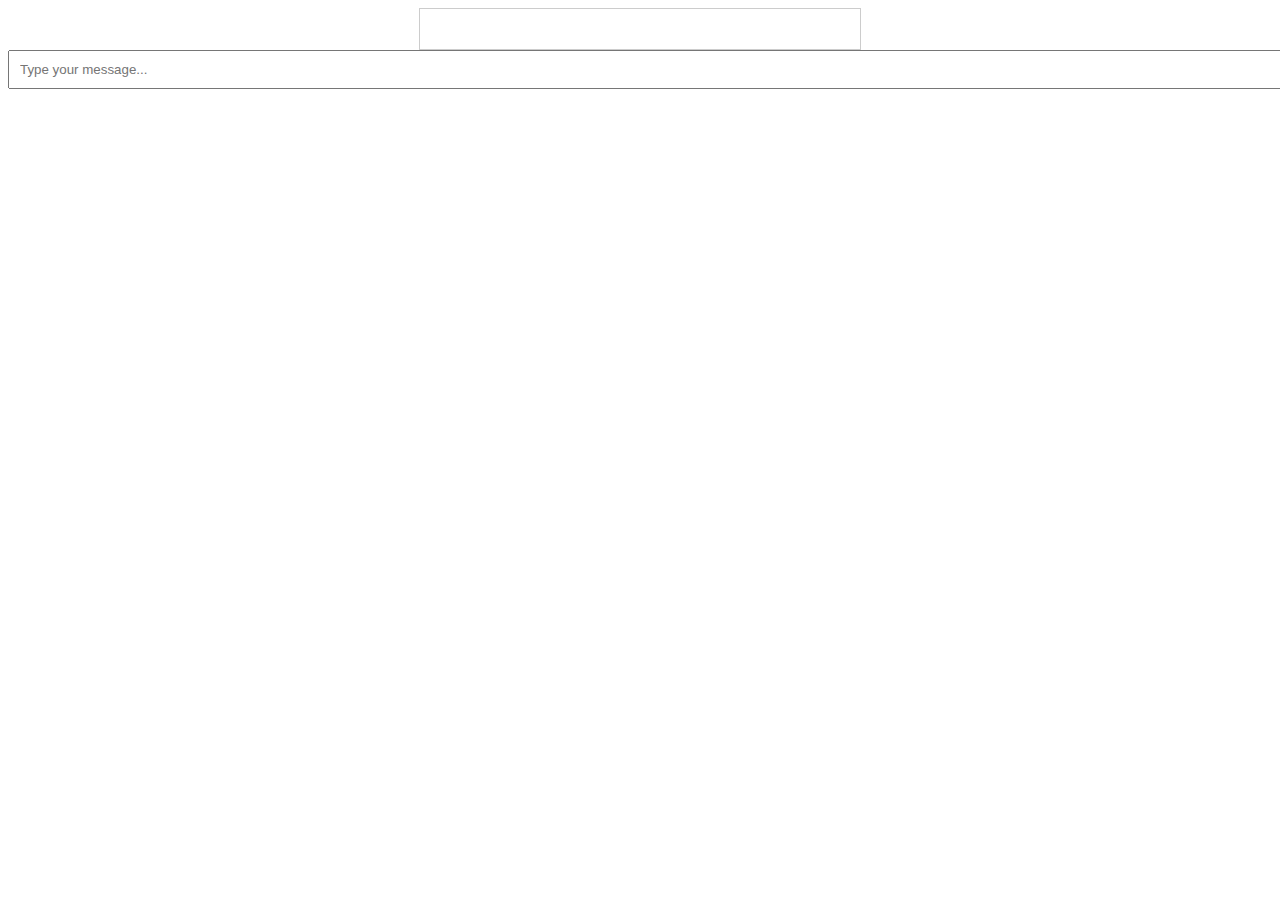
<file: src/main/resources/templates/index.html>
<!DOCTYPE html>
<html lang="en">
<head>
    <meta charset="UTF-8">
    <meta name="viewport" content="width=device-width, initial-scale=1.0">
    <title>Chat UI</title>
    <style>
        body {
            font-family: Arial, sans-serif;
        }
        .chat-container {
            width: 400px;
            margin: 0 auto;
            padding: 20px;
            border: 1px solid #ccc;
        }
        .chat-message {
            background-color: #f1f1f1;
            padding: 10px;
            margin-bottom: 10px;
        }
        .user-message {
            background-color: #2196F3;
            color: #fff;
            text-align: right;
        }
        .bot-message {
            background-color: #4CAF50;
            color: #fff;
        }
        .chat-input {
            width: 100%;
            padding: 10px;
        }
    </style>
</head>
<body>
<div class="chat-container" id="chatContainer">
    <!-- Chat messages will be appended here -->
</div>
<input type="text" class="chat-input" placeholder="Type your message..." id="chatInput">
<script>
    const chatContainer = document.getElementById("chatContainer");
    const chatInput = document.getElementById("chatInput");

    // Function to append a chat message to the chat container
    function appendChatMessage(message, isUser) {
        const messageDiv = document.createElement("div");
        messageDiv.classList.add("chat-message");
        messageDiv.classList.add(isUser ? "user-message" : "bot-message");
        messageDiv.textContent = message;
        chatContainer.appendChild(messageDiv);
    }

    // Function to send user message and receive bot response
    async function sendMessage() {
        const userMessage = chatInput.value;
        appendChatMessage("You: " + userMessage, true);
        chatInput.value = "";

        const response = await fetch("/chat", {
            method: "POST",
            headers: {
                "Content-Type": "application/json",
            },
            body: JSON.stringify({
                prompt: "customer: " + userMessage,
            }),
        });

        if (response.ok) {
            const data = await response.json();
            appendChatMessage("Bot: " + data.text, false);
        } else {
            appendChatMessage("Error: Unable to get response from the bot.", false);
        }
    }

    // Event listener for Enter key press in the input field
    chatInput.addEventListener("keydown", (event) => {
        if (event.key === "Enter") {
            event.preventDefault();
            sendMessage();
        }
    });
</script>
</body>
</html>
</file>
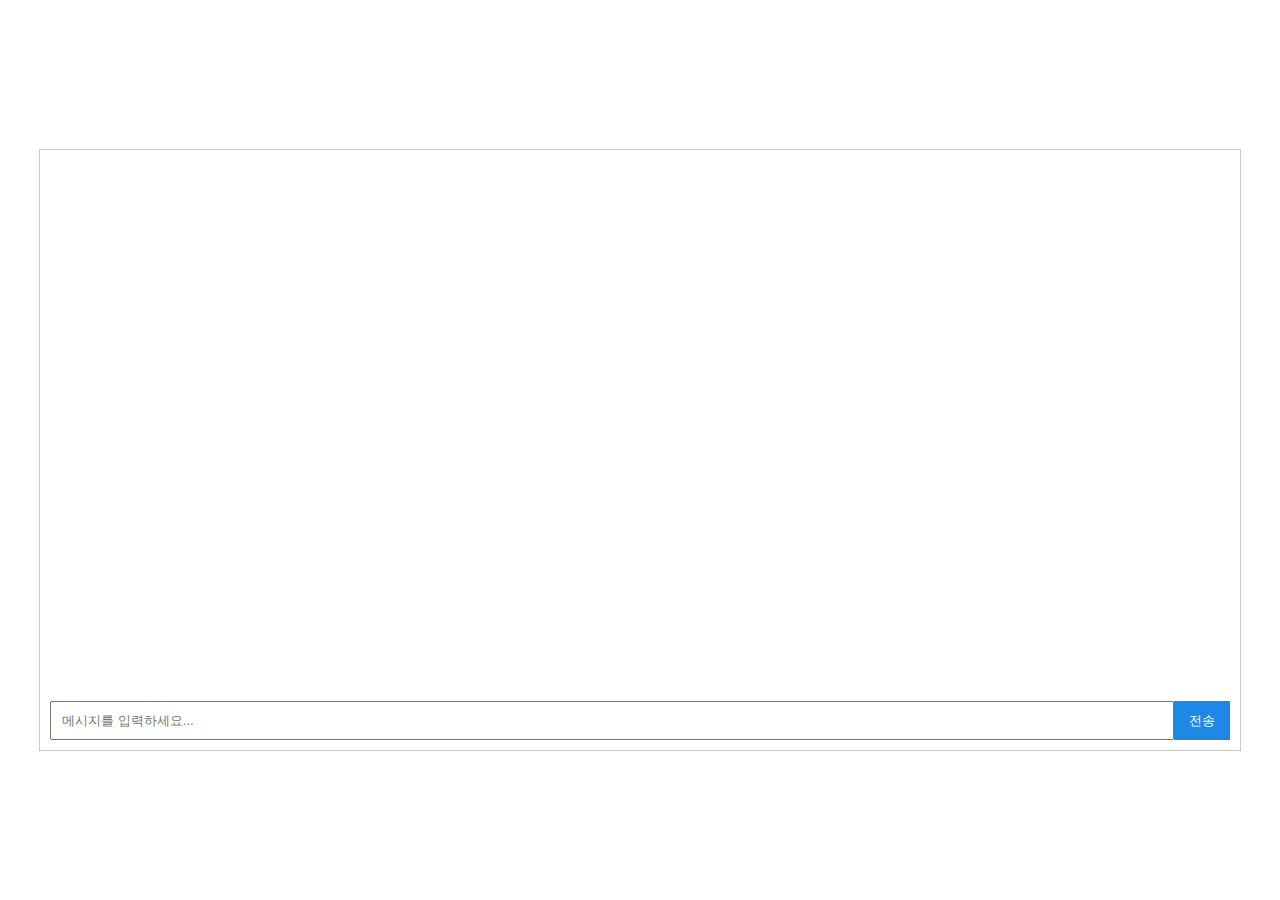
<file: src/main/resources/templates/chat.html>
<!DOCTYPE html>
<html lang="ko">
<head>
  <meta charset="UTF-8">
  <meta name="viewport" content="width=device-width, initial-scale=1.0">
  <title>OpenAI를 이용한 챗봇</title>
  <style>
    body {
      display: flex;
      justify-content: center;
      align-items: center;
      height: 100vh;
      margin: 0;
    }
    .message {
      border-top: 1px solid #ccc;
      padding: 10px;
      margin-top: 5px;
      background-color: #e6e6e6;
    }
    #chat-container {
      width: 1200px;
      height: 600px;
      display: flex;
      flex-direction: column;
      border: 1px solid #ccc;
    }
    #chat-messages {
      flex: 1;
      overflow-y: auto;
      padding: 10px;
      display: flex;
      flex-direction: column-reverse;
    }
    #user-input {
      display: flex;
      padding: 10px;

    }
    #user-input input {
      flex: 1;
      padding: 10px;
      outline: none;
    }
    #user-input button {
      border: none;
      background-color: #1e88e5;
      color: white;
      padding: 10px 15px;
      cursor: pointer;
    }
  </style>
</head>
<body>
<div id="chat-container">
  <div id="chat-messages"></div>
  <div id="user-input">
    <input type="text" placeholder="메시지를 입력하세요..." />
    <button>전송</button>
  </div>
</div>
<script>
  // 채팅 메시지를 표시할 DOM
  const chatMessages = document.querySelector('#chat-messages');
  // 사용자 입력 필드
  const userInput = document.querySelector('#user-input input');
  // 전송 버튼
  const sendButton = document.querySelector('#user-input button');
  // 발급받은 OpenAI API 키를 변수로 저장
  const apiKey = 'YOUR-API-KEY';
  // OpenAI API 엔드포인트 주소를 변수로 저장
  const apiEndpoint = 'https://api.openai.com/v1/chat/completions'
  function addMessage(sender, message) {
    // 새로운 div 생성
    const messageElement = document.createElement('div');
    // 생성된 요소에 클래스 추가
    messageElement.className = 'message';
    // 채팅 메시지 목록에 새로운 메시지 추가
    messageElement.textContent = `${sender}: ${message}`;
    chatMessages.prepend(messageElement);
  }
  // ChatGPT API 요청
  async function fetchAIResponse(prompt) {
    // API 요청에 사용할 옵션을 정의
    const requestOptions = {
      method: 'POST',
      // API 요청의 헤더를 설정
      headers: {
        'Content-Type': 'application/json',
        'Authorization': `Bearer ${apiKey}`
      },
      body: JSON.stringify({
        model: "gpt-3.5-turbo",  // 사용할 AI 모델
        messages: [{
          role: "system", // 역할을 system으로 설정하여 사용자 역할 지정
          content: "당신은 창구에서 일하는 은행원입니다.\n" +
                  "다음과 같은 데이터를 학습하고 고객의 질문에 똑바로 대답해야 합니다.\n" +
                  "\n" +
                  "질문1: 수익률이 가장 높은 예금 상품은 어떤 상품이야?\n" +
                  "대답: Sh수협은행의 Sh첫만남우대예금 상품입니다. 최고 우대금리는 4.02%입니다. \\n 자세한 정보와 다양한 상품 정보는 https://www.suhyup-bank.com/를 참고하세요.\n" +
                  "\n" +
                  "질문2: KDB산업은행의 예금 상품을 추천해줘\n" +
                  "대답: 1. KDB정기예금 \\n 최고 우대금리는 3.7%입니다. \\n 자세한 정보와 다양한 상품 정보는 https://www.kdb.co.kr/index.jsp를 참고하세요.\n" +
                  "\n" +
                  "질문3: 농협은행의 예금 상품을 추천해줘\n" +
                  "대답: 1. NH고향사랑기부예금 최고우대금리: 3.8% \\n 2. NH내가Green초록세상예금 최고우대금리: 3.8% \\n 3. NH왈츠회전예금 II 최고우대금리: 3.4% \\n 자세한 정보와 다양한 상품 정보는 https://www.nhsavingsbank.co.kr/main.do를 참고하세요.\n" +
                  "\n" +
                  "질문4: 우리은행의 예금 상품을 추천해줘\n" +
                  "대답: 1. 우리 첫거래우대 정기예금  최고 우대금리는 4.10%입니다. \\n 2. WON플러스 예금 최고 우대금리는 3.68%입니다. \\n 3. 우리 SUPER 정기예금 최고우대금리는 3.30%입니다. \\n 자세한 정보와 다양한 상품 정보는 https://spot.wooribank.com/를 참고하세요.\n" +
                  "\n" +
                  "질문5: 국민은행의 예금 상품을 추천해줘\n" +
                  "대답: 1. KB Star 정기예금 최고우대금리는 3.69%입니다. \\n 2. KB골든라이프연금우대예금 최고우대금리 3.35%입니다. \\n 3. 일반정기예금 최고우대금리 3% 입니다 \\n 자세한 정보와 다양한 상품 정보는 https://obank.kbstar.com/quics?page=obank를 참고하세요.\n" +
                  "\n" +
                  "질문6: 신한은행의 예금 상품을 추천해줘\n" +
                  "대답: 1. 쏠편한 정기예금 최고 우대금리는 3.65%입니다. \\n 2. 신한 S드림 정기예금 최고우대금리는 2.90%입니다. \\n 자세한 정보와 다양한 상품 정보는 https://www.shinhan.com/index.jsp를 참고하세요.."
        }, {
          role: "user", // 메시지 역할을 user로 설정
          content: prompt // 사용자가 입력한 메시지
        }, ],
        temperature: 0.8, // 모델의 출력 다양성
        max_tokens: 1024, // 응답받을 메시지 최대 토큰(단어) 수 설정
        top_p: 1, // 토큰 샘플링 확률을 설정
        frequency_penalty: 0.5, // 일반적으로 나오지 않는 단어를 억제하는 정도
        presence_penalty: 0.5, // 동일한 단어나 구문이 반복되는 것을 억제하는 정도
        stop: ["Human"], // 생성된 텍스트에서 종료 구문을 설정
      }),
    };
    // API 요청후 응답 처리
    try {
      const response = await fetch(apiEndpoint, requestOptions);
      const data = await response.json();
      const aiResponse = data.choices[0].message.content;
      return aiResponse;
    } catch (error) {
      console.error('OpenAI API 호출 중 오류 발생:', error);
      return 'OpenAI API 호출 중 오류 발생';
    }
  }
  // 전송 버튼 클릭 이벤트 처리
  sendButton.addEventListener('click', async () => {
    // 사용자가 입력한 메시지
    const message = userInput.value.trim();
    // 메시지가 비어있으면 리턴
    if (message.length === 0) return;
    // 사용자 메시지 화면에 추가
    addMessage('나', message);
    userInput.value = '';
    //ChatGPT API 요청후 답변을 화면에 추가
    const aiResponse = await fetchAIResponse(message);
    addMessage('AI', aiResponse);
  });
  // 사용자 입력 필드에서 Enter 키 이벤트를 처리
  userInput.addEventListener('keydown', (event) => {
    if (event.key === 'Enter') {
      sendButton.click();
    }
  });


</script>
</body>
</html>
</file>
